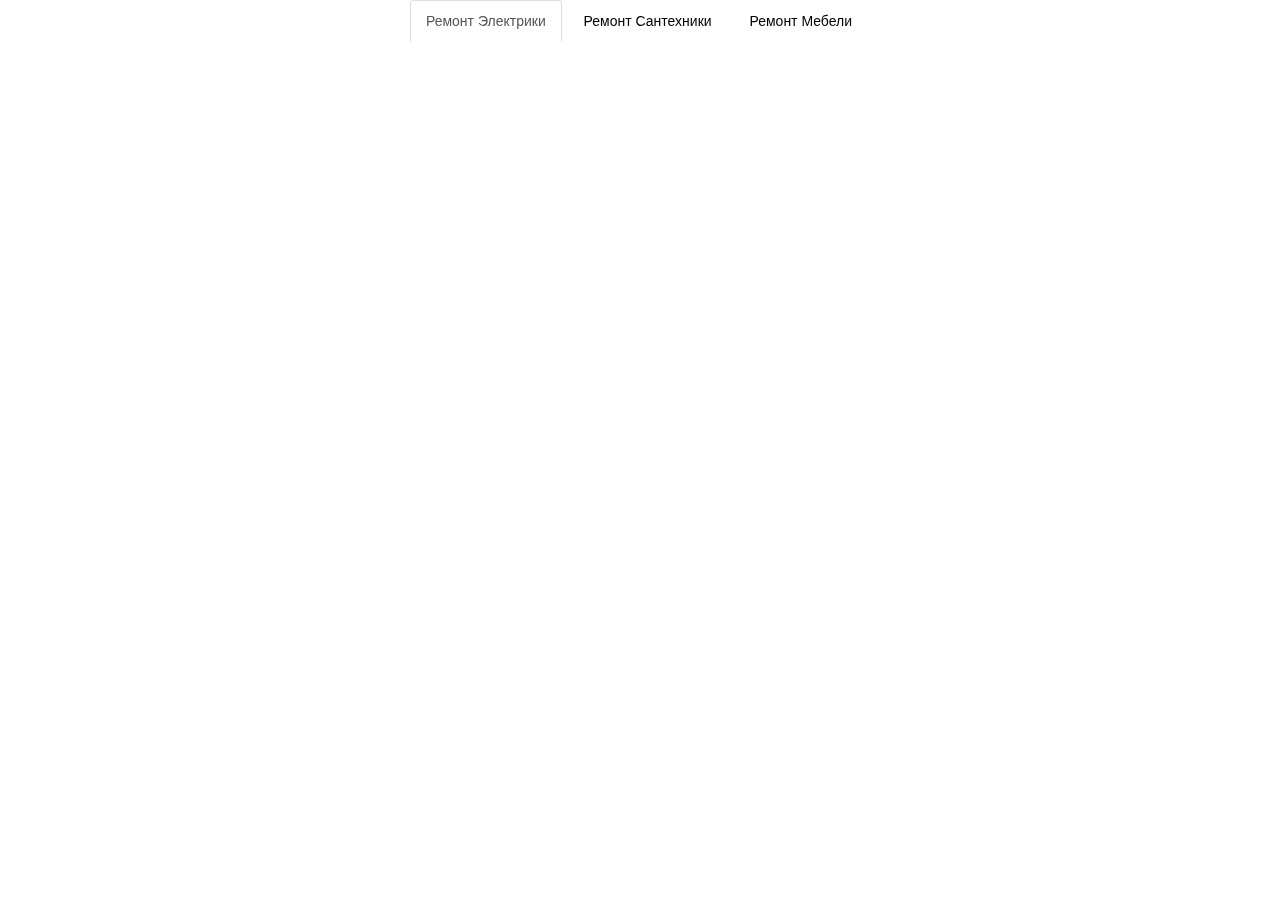
<file: 4/bt/index.html>
<!DOCTYPE html>
<html >
<head>
  <meta charset="UTF-8">
  <title>Bootstrap Tabs Centered</title>
 <meta name=viewport content="width=device-width, initial-scale=1, maximum-scale=1, user-scalable=no"> 
  
  <link rel='stylesheet prefetch' href='https://maxcdn.bootstrapcdn.com/bootstrap/3.3.5/css/bootstrap.min.css'>

      <link rel="stylesheet" href="css/style.css">

  
</head>

<body>
  <div>

  <!-- Nav tabs -->
  <ul class="nav nav-tabs" role="tablist" style="border:0;">
    <li role="presentation" class="active"><a href="#home" aria-controls="home" role="tab" data-toggle="tab">Ремонт Электрики</a></li>
    <li role="presentation"><a href="#profile" aria-controls="profile" role="tab" data-toggle="tab">Ремонт Сантехники</a></li>
    <li role="presentation"><a href="#messages" aria-controls="messages" role="tab" data-toggle="tab">Ремонт Мебели</a></li>
   <!-- <li role="presentation"><a href="#settings" aria-controls="settings" role="tab" data-toggle="tab">Settings</a></li>-->
  </ul>

  <!-- Tab panes -->
  <div class="tab-content">
    <div role="tabpanel" class="tab-pane active" id="home"><iframe id="price" src="https://torecs.github.io/4/table/index.html"></iframe></div>
    <div role="tabpanel" class="tab-pane" id="profile"><iframe id="price" src="https://torecs.github.io/4/table/s.html"></iframe></div>
    <div role="tabpanel" class="tab-pane" id="messages"><iframe id="price" src="https://torecs.github.io/4/table/m.html"></iframe></div>
   <!-- <div role="tabpanel" class="tab-pane" id="settings"><iframe id="price" src="https://torecs.github.io/4/table/index.html"></iframe></div>-->
  </div>

</div>
  <script src='https://cdnjs.cloudflare.com/ajax/libs/jquery/2.1.3/jquery.min.js'></script>
<script src='https://maxcdn.bootstrapcdn.com/bootstrap/3.3.5/js/bootstrap.min.js'></script>

  
</body>
</html>
</file>
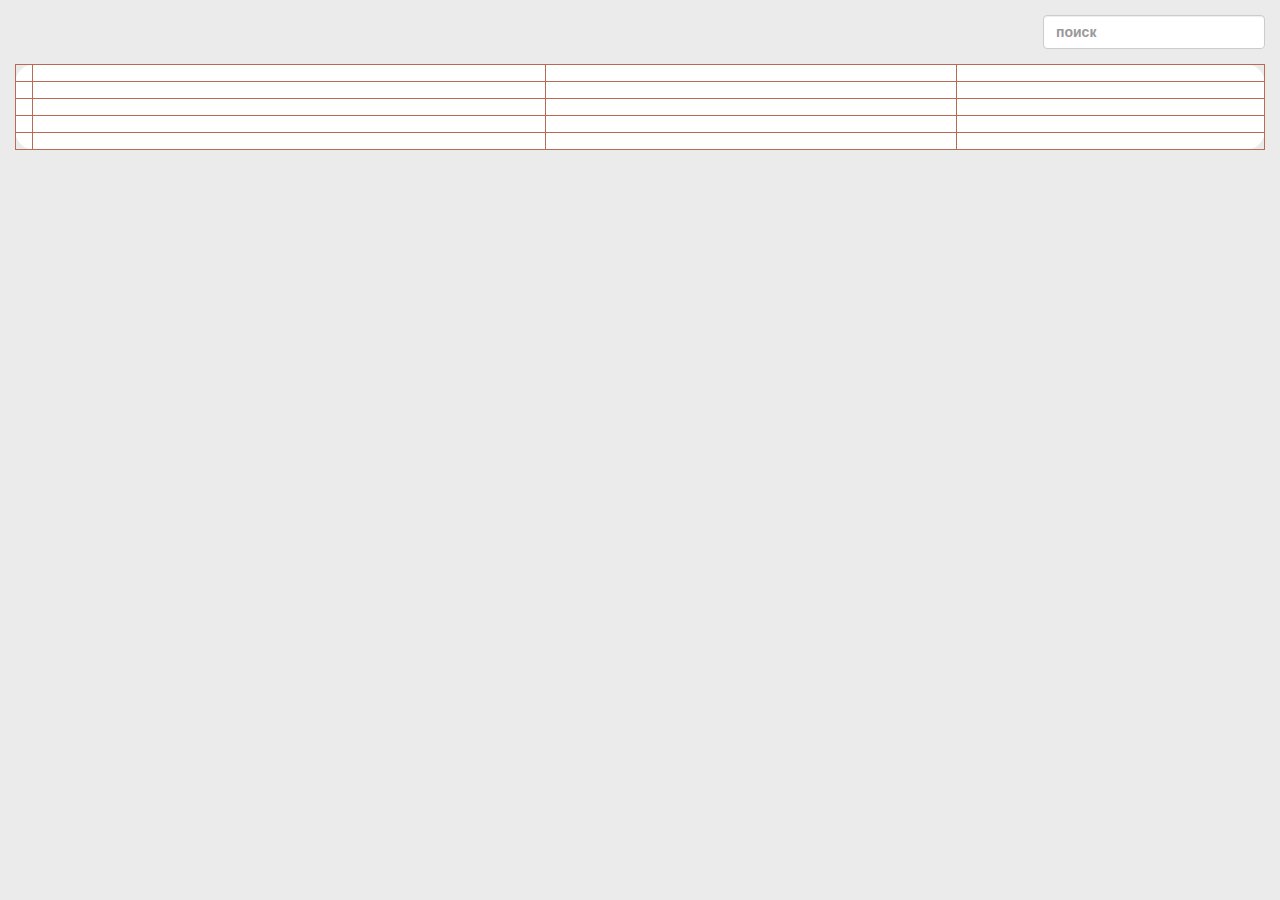
<file: 4/table/index.html>
<!DOCTYPE html>
<html >
<head>
  <meta charset="UTF-8">
  <title>Bootstrap Table Search</title>
  <meta name=viewport content="width=device-width, initial-scale=1, maximum-scale=1, user-scalable=no">
<link rel='stylesheet prefetch' href='https://maxcdn.bootstrapcdn.com/bootstrap/3.3.2/css/bootstrap.min.css'>
 <link rel="stylesheet" href="css/style.css">

  
</head>

<body>
 <center> <div class="form-group pull-right">
    <input type="text" class="search form-control" placeholder="поиск">
   </div></center>
<span class="counter pull-right"></span>
<table class="table table-hover table-bordered results">
  <thead>
    <tr>
      <th>#</th>
      <th class="col-md-5 col-xs-5">Работы</th>
      <th class="col-md-4 col-xs-4">Стоимость</th>
      <th class="col-md-3 col-xs-3">Примечания</th>
    </tr>
    <tr class="warning no-result">
      <td colspan="4"><i class="fa fa-warning"></i> No result</td>
    </tr>
  </thead>
  <tbody>
    <tr>
      <th scope="row">1</th>
      <td>Минимальный выезд</td>
      <td>500р.</td>
      <td>в пределах МКАД</td>
    </tr>
    <tr>
      <th scope="row">2</th>
      <td>Ремонт электрики</td>
      <td>600р.</td>
      <td></td>
    </tr>
    <tr>
      <th scope="row">3</th>
      <td></td>
      <td>700р.</td>
      <td></td>
    </tr>
    <tr>
      <th scope="row">4</th>
      <td></td>
      <td>800р.</td>
      <td></td>
    </tr>
  </tbody>
</table>
  <script src='https://cdnjs.cloudflare.com/ajax/libs/jquery/2.1.3/jquery.min.js'></script>

    <script src="js/index.js"></script>

</body>
</html>
</file>
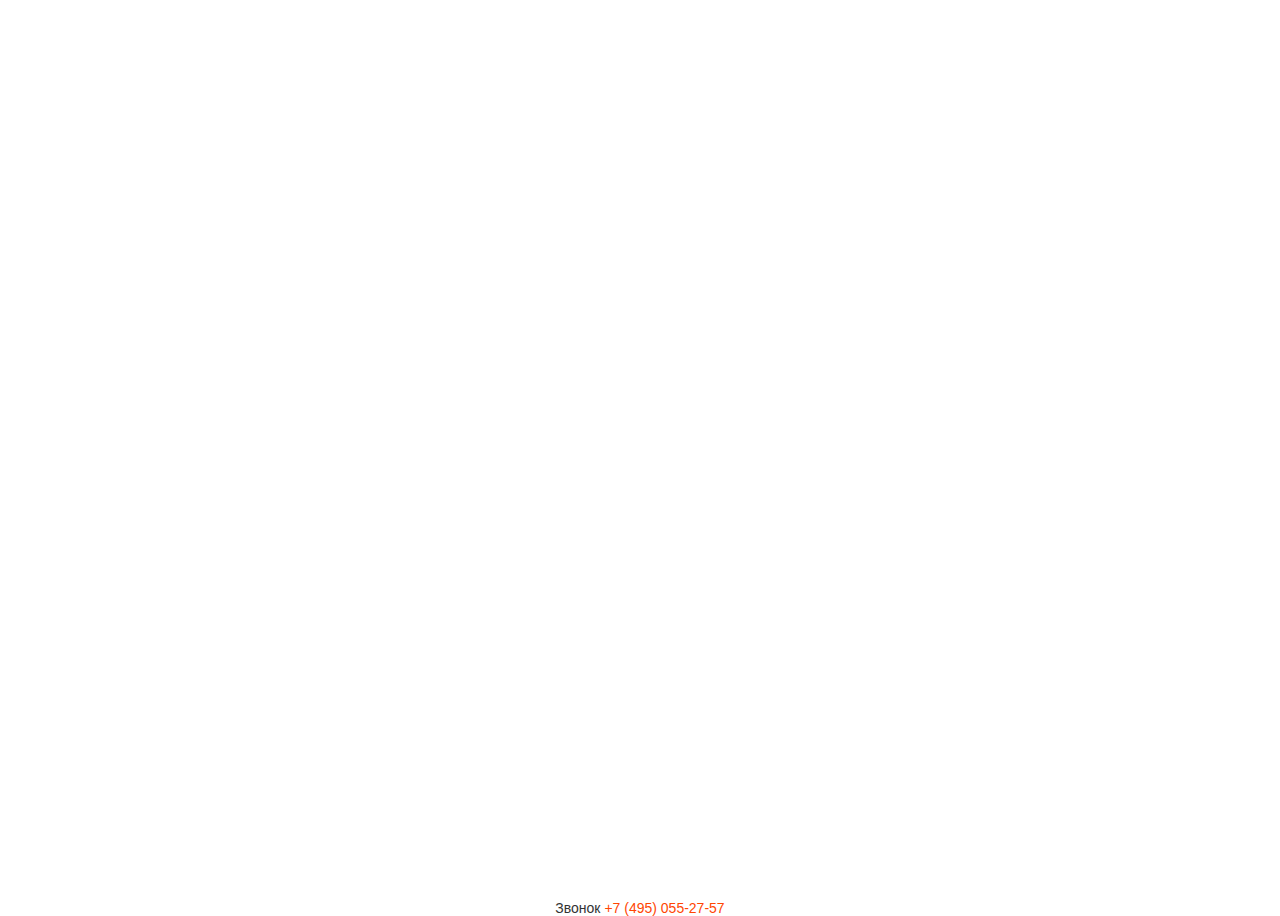
<file: index (1).htm>
﻿<!DOCTYPE html PUBLIC "-//W3C//DTD XHTML 1.0 Strict//EN" "http://www.w3.org/TR/xhtml1/DTD/xhtml1-strict.dtd">
<html xmlns="http://www.w3.org/1999/xhtml" xml:lang="en" lang="en">
<head>
<title>Вызвать электрика, сантехника, плотника на дом.</title>
<link rel="icon" href="favicon.ico" type="image/x-icon">
<link rel="shortcut icon" href="favicon.ico" type="image/x-icon">
<meta name=viewport content="width=device-width, initial-scale=1, maximum-scale=1, user-scalable=no">
<meta name="description" content=" Услуги по ремонту и установке сантехники. Ремонт электрики, мебели. Выезд мастера на дом.">
<meta name="keywords" content="электрик, сантехник, выезд, заказать, вызвать, плотник, муж на час">
<meta http-equiv="Content-Type" content="text/html; charset=UTF-8">
<base href="index (1).htm">
<link rel="stylesheet" type="text/css" href="assets\templates\art4biz\css\styles3.css">
	<script type="text/javascript" src="assets\templates\art4biz\js\jquery-1.10.2.min.js"></script>
	
<!-- Add fancyBox -->
	<link rel="stylesheet" href="assets\templates\art4biz\fancyboxnew\jquery.fancybox.css" type="text/css" media="screen">
	<script type="text/javascript" src="assets\templates\art4biz\fancyboxnew\jquery.fancybox.pack.js"></script>	
	
<script type="text/javascript" src="assets\templates\art4biz\js\jquery.validate.min.js"></script>
<script type="text/javascript" src="assets\templates\art4biz\js\scripts.js"></script>
	<script type="text/javascript">
	$(document).ready(function() {
	$(".various").fancybox({
		maxWidth	: 380,
		maxHeight	: 315,
		autoCenter : true,
		padding : 0,
		margin : 0,
		scrolling : 'no',
		fitToView	: true,
		/*width		: '380',
		height		: '300',*/
		autoSize	: false,
		closeClick	: true,
		openEffect	: 'elastic',
		closeEffect	: 'none'
	});
});
</script>
</head>
<body>
<script>
window.ChatraSetup = {
    mode: 'frame',
    injectTo: 'chatra-wrapper' 
};
</script>
<script>
    ChatraID = 'tBXJTuu2psNABNcC2';
    (function(d, w, c) {
        var n = d.getElementsByTagName('script')[0],
            s = d.createElement('script');
        w[c] = w[c] || function() {
            (w[c].q = w[c].q || []).push(arguments);
        };
        s.async = true;
        s.src = (d.location.protocol === 'https:' ? 'https:': 'http:')
            + '//call.chatra.io/chatra.js';
        n.parentNode.insertBefore(s, n);
    })(document, window, 'Chatra');
	
	   Chatra('setColors', {
    chatBg: 'transparent' // фон
});</script> 

<div id="chatra-wrapper"  style="border-radius:30px;height:100vh;width:100%;"></div>
	
	<center><p class="phone">Звонок <span><!--+7 (495) 055-27-57-->
<a href="tel:+7 (495) 055-27-57" style="
    text-decoration: none;
    color: #FF4603;
					">+7 (495) 055-27-57</a></span></p></center>
	
	</body></html>
</file>
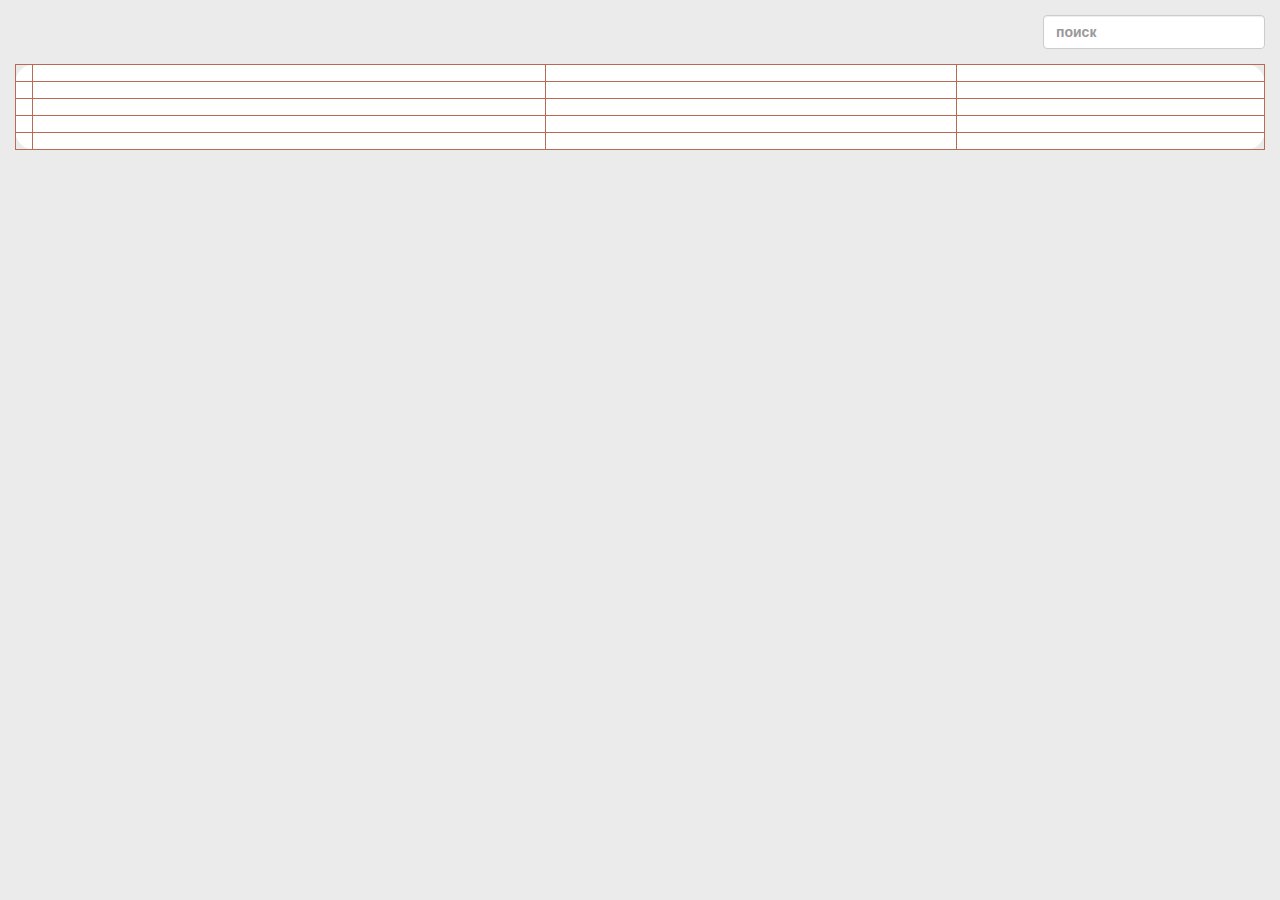
<file: 4/table/m.html>
<!DOCTYPE html>
<html >
<head>
  <meta charset="UTF-8">
  <title>Bootstrap Table Search</title>
  <meta name=viewport content="width=device-width, initial-scale=1, maximum-scale=1, user-scalable=no">
<link rel='stylesheet prefetch' href='https://maxcdn.bootstrapcdn.com/bootstrap/3.3.2/css/bootstrap.min.css'>
 <link rel="stylesheet" href="css/style.css">

  
</head>

<body>
  <center> <div class="form-group pull-right">
    <input type="text" class="search form-control" placeholder="поиск">
   </div></center>
<span class="counter pull-right"></span>
<table class="table table-hover table-bordered results">
  <thead>
    <tr>
      <th>#</th>
      <th class="col-md-5 col-xs-5">Работы</th>
      <th class="col-md-4 col-xs-4">Стоимость</th>
      <th class="col-md-3 col-xs-3">Примечания</th>
    </tr>
    <tr class="warning no-result">
      <td colspan="4"><i class="fa fa-warning"></i> No result</td>
    </tr>
  </thead>
  <tbody>
    <tr>
      <th scope="row">1</th>
      <td>Минимальный выезд</td>
      <td>500р.</td>
      <td>в пределах МКАД</td>
    </tr>
    <tr>
      <th scope="row">2</th>
      <td>Ремонт мебели</td>
      <td>600р.</td>
      <td></td>
    </tr>
    <tr>
      <th scope="row">3</th>
      <td></td>
      <td>700р.</td>
      <td></td>
    </tr>
    <tr>
      <th scope="row">4</th>
      <td></td>
      <td>800р.</td>
      <td></td>
    </tr>
  </tbody>
</table>
  <script src='https://cdnjs.cloudflare.com/ajax/libs/jquery/2.1.3/jquery.min.js'></script>

    <script src="js/index.js"></script>

</body>
</html>
</file>
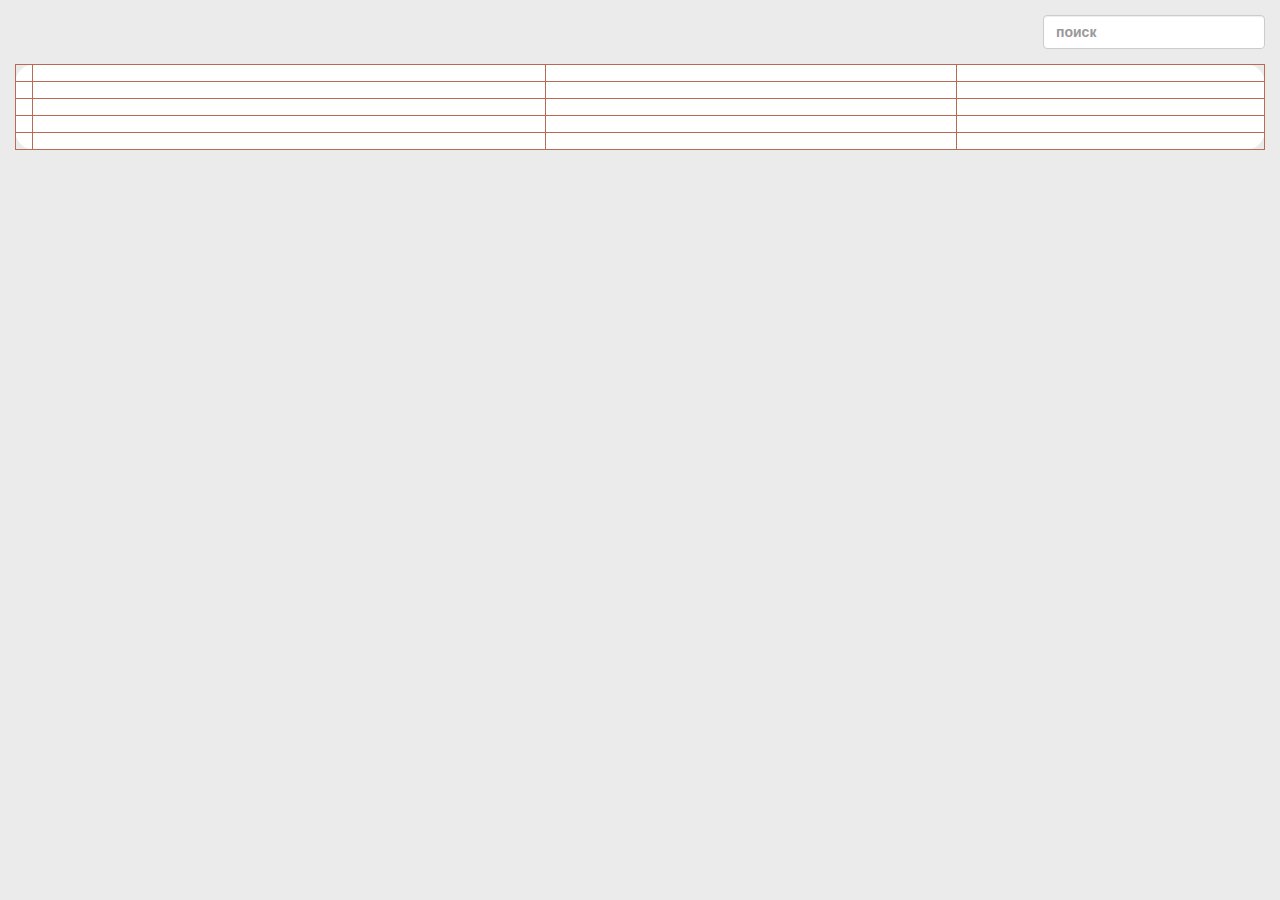
<file: 4/table/s.html>
<!DOCTYPE html>
<html >
<head>
  <meta charset="UTF-8">
  <title>Bootstrap Table Search</title>
  <meta name=viewport content="width=device-width, initial-scale=1, maximum-scale=1, user-scalable=no">
<link rel='stylesheet prefetch' href='https://maxcdn.bootstrapcdn.com/bootstrap/3.3.2/css/bootstrap.min.css'>
 <link rel="stylesheet" href="css/style.css">

  
</head>

<body>
   <center> <div class="form-group pull-right">
    <input type="text" class="search form-control" placeholder="поиск">
   </div></center>
<span class="counter pull-right"></span>
<table class="table table-hover table-bordered results">
  <thead>
    <tr>
      <th>#</th>
      <th class="col-md-5 col-xs-5">Работы</th>
      <th class="col-md-4 col-xs-4">Стоимость</th>
      <th class="col-md-3 col-xs-3">Примечания</th>
    </tr>
    <tr class="warning no-result">
      <td colspan="4"><i class="fa fa-warning"></i> No result</td>
    </tr>
  </thead>
  <tbody>
    <tr>
      <th scope="row">1</th>
      <td>Минимальный выезд</td>
      <td>500р.</td>
      <td>в пределах МКАД</td>
    </tr>
    <tr>
      <th scope="row">2</th>
      <td>Ремонт сантехники</td>
      <td>600р.</td>
      <td></td>
    </tr>
    <tr>
      <th scope="row">3</th>
      <td></td>
      <td>700р.</td>
      <td></td>
    </tr>
    <tr>
      <th scope="row">4</th>
      <td></td>
      <td>800р.</td>
      <td></td>
    </tr>
  </tbody>
</table>
  <script src='https://cdnjs.cloudflare.com/ajax/libs/jquery/2.1.3/jquery.min.js'></script>

    <script src="js/index.js"></script>

</body>
</html>
</file>
<file: 4/bt/css/style.css>
body{
background:transparent;
}

#price {
width:100.5%;
height:35vh;
border:0;
border-radius:30px;
}


.nav-tabs > li, .nav-pills > li {
    float:none;
    display:inline-block;
    *display:inline; /* ie7 fix */
     zoom:1; /* hasLayout ie7 trigger */
}

.nav-tabs, .nav-pills {
    text-align:center;
}
a {
    color: #000000;
    text-decoration: none;
}

::-webkit-scrollbar {
    width: 2px;
}
</file>
<file: 4/table/css/style.css>
body{
     padding: 15px 15px;
    background: rgba(0, 0, 0, 0.08);
    font-weight: 700;
    font-size: 0;
}

.results tr[visible='false'],
.no-result{
  display:none;
}

.results tr[visible='true']{
  display:table-row;
}

.counter{
  padding:8px; 
  color:#ccc;
}
::-webkit-scrollbar {
    width: 2px;
}
  
  .table-bordered>tbody>tr>td, .table-bordered>tbody>tr>th, .table-bordered>tfoot>tr>td, .table-bordered>tfoot>tr>th, .table-bordered>thead>tr>td, .table-bordered>thead>tr>th {
    border: 1px solid #b86a53;
}
.table-bordered {
    border: 1px solid #b86a53;
  border-radius: 20px;
}
table {
    background-color: rgb(255, 255, 255);
  border-radius: 20px;
}
</file>
